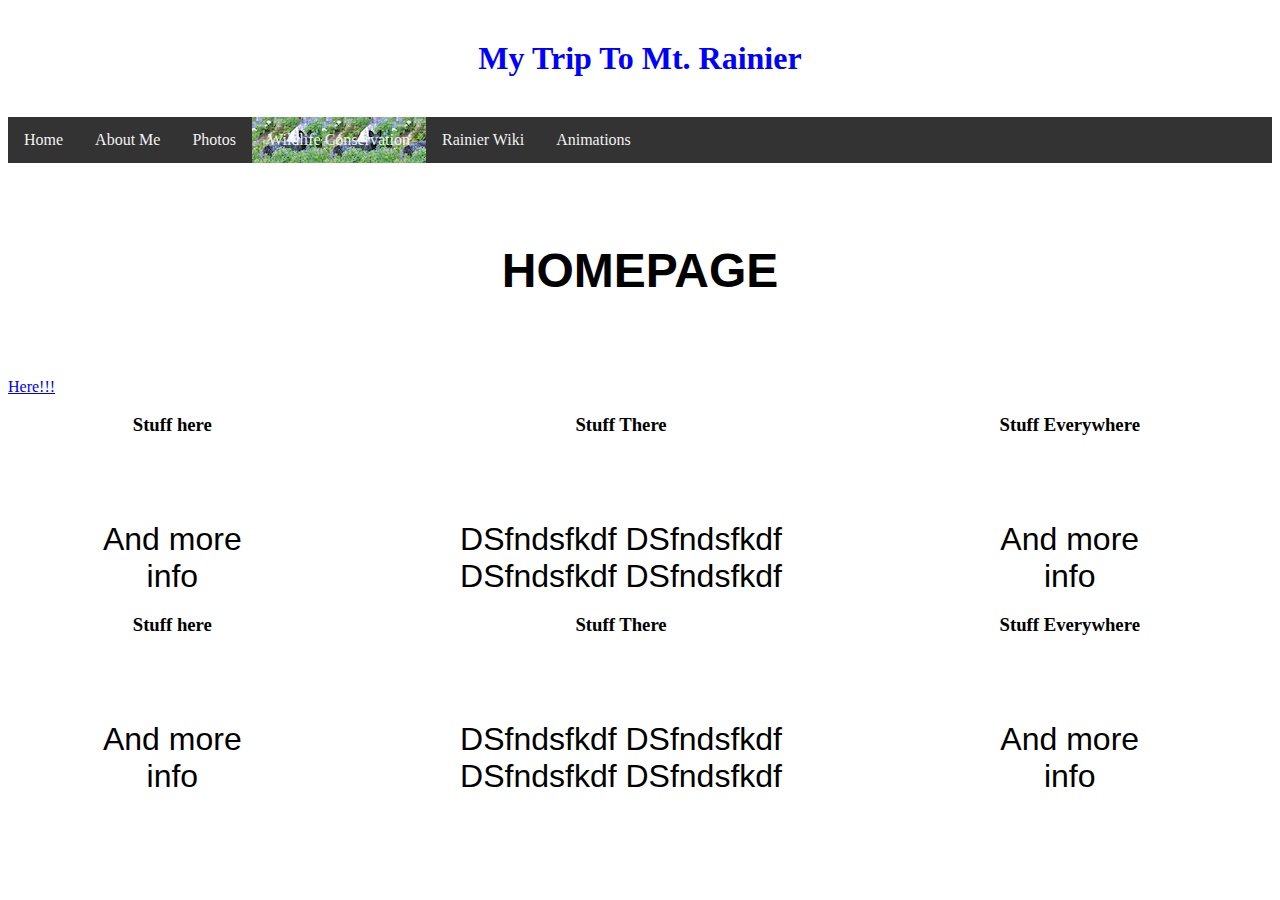
<file: Rainer/index.html>
<!DOCTYPE html>
<html>
  <head>
    <link href="rainierStyle.css" type="text/css" rel="stylesheet">
    <title>Rainier Homepage</title>
  </head>
  <body>
    <h1>My Trip To Mt. Rainier</h1>

    <!-- This is top navigation bar.
      They link to internal webpages created in html
      topnav style located in css file -->
    <div class="topnav">
      <a href="./index.html">Home</a>
      <a href="./aboutMe.html">About Me</a>
      <a href="./gallery.html">Photos</a>
      <a class="wildlife" href="./wildlife.html">Wildlife Conservation</a>
      <a href="https://en.wikipedia.org/wiki/Mount_Rainier" target="_blank">Rainier Wiki</a>
      <a href="/Users/zack_considine/Desktop/AWS-19:20/WebDesign/resources/Animations/flyingtext.html">Animations</a>
    </div>

    <div class="title">
      <h2>Homepage</h2>
    </div>
    <a href="#Stuff">Here!!!</a>
    <div class="row">
      <div class="column side">
        <h3>Stuff here</h3>
        <p>And more info</p>
      </div>
      <div class="column middle">
        <h3>Stuff There</h3>
        <p>DSfndsfkdf DSfndsfkdf
        DSfndsfkdf
      DSfndsfkdf
    DSfndsfkdf
  DSfndsfkdf</p>
      </div>
      <div class="column side">
        <h3>Stuff Everywhere</h3>
        <p>And more info</p>
      </div>
    </div>

    <div class="row">
      <div class="column side">
        <h3>Stuff here</h3>
        <p>And more info fndsfkdf  DSfndsfkdf
        DSfndsfkdf
      DSfndsfkdf  DSfndsfkdf
      DSfndsfkdf
    DSfndsfkdf  DSfndsfkdf
    DSfndsfkdf
    DSfndsfkdf  DSfndsfkdf
    DSfndsfkdf
    DSfndsfkdf  DSfndsfkdf
    DSfndsfkdf
    DSfndsfkdf  DSfndsfkdf
    DSfndsfkdf
    DSfndsfkdf  DSfndsfkdf
    DSfndsfkdf
    DSfndsfkdf  DSfndsfkdf
    DSfndsfkdf
    DSfndsfkdf  DSfndsfkdf
    DSfndsfkdf
    DSfndsfkdf  DSfndsfkdf
    DSfndsfkdf
    DSfndsfkdf  DSfndsfkdf
    DSfndsfkdf
    DSfndsfkdf  DSfndsfkdf
    DSfndsfkdf
    DSfndsfkdf  DSfndsfkdf
    DSfndsfkdf
    DSfndsfkdf  DSfndsfkdf
    DSfndsfkdf
    DSfndsfkdf  DSfndsfkdf
    DSfndsfkdf
    DSfndsfkdf  DSfndsfkdf
    DSfndsfkdf
    DSfndsfkdf  DSfndsfkdf
    DSfndsfkdf
    DSfndsfkdf  DSfndsfkdf
    DSfndsfkdf
    DSfndsfkdf  DSfndsfkdf
    DSfndsfkdf
    DSfndsfkdf</p>
      </div>
      <div class="column middle" id="Stuff">
        <h3>Stuff There</h3>
        <p>DSfndsfkdf DSfndsfkdf
          DSfndsfkdf
        DSfndsfkdf
      DSfndsfkdf  DSfndsfkdf
      DSfndsfkdf
    DSfndsfkdf  DSfndsfkdf
    DSfndsfkdf
  DSfndsfkdf  DSfndsfkdf
  DSfndsfkdf
DSfndsfkdf  DSfndsfkdf
DSfndsfkdf
DSfndsfkdf  DSfndsfkdf
DSfndsfkdf
DSfndsfkdf  DSfndsfkdf
DSfndsfkdf
DSfndsfkdf  DSfndsfkdf
DSfndsfkdf
DSfndsfkdf  DSfndsfkdf
DSfndsfkdf
DSfndsfkdf  DSfndsfkdf
DSfndsfkdf
DSfndsfkdf  DSfndsfkdf
DSfndsfkdf
DSfndsfkdf  DSfndsfkdf
DSfndsfkdf
DSfndsfkdf  DSfndsfkdf
DSfndsfkdf
DSfndsfkdf  DSfndsfkdf
DSfndsfkdf
DSfndsfkdf  DSfndsfkdf
DSfndsfkdf
DSfndsfkdf  DSfndsfkdf
DSfndsfkdf
DSfndsfkdf  DSfndsfkdf
DSfndsfkdf
DSfndsfkdf  DSfndsfkdf
DSfndsfkdf
DSfndsfkdf  DSfndsfkdf
DSfndsfkdf
DSfndsfkdf  DSfndsfkdf
DSfndsfkdf
DSfndsfkdf  DSfndsfkdf
DSfndsfkdf
DSfndsfkdf
  DSfndsfkdf</p>
      </div>
      <div class="column side">
        <h3>Stuff Everywhere</h3>
        <p>And more info</p>
      </div>
    </div>

  </body>
</html>
</file>
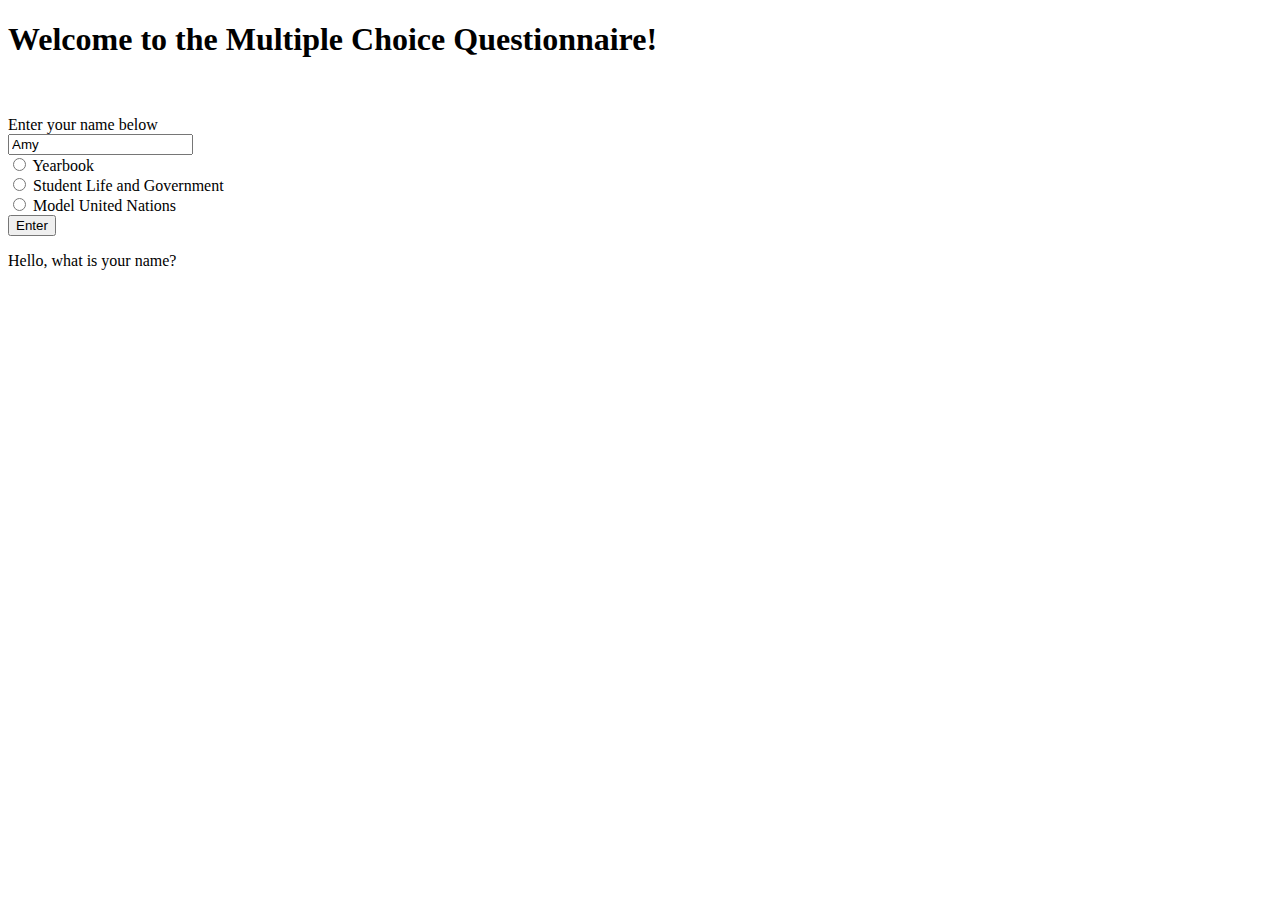
<file: classNotes4-25-23.html>
<!DOCTYPE html>
<html>
<head>
	<meta charset="utf-8">
	<meta name="viewport" content="width=device-width, initial-scale=1">
	<title></title>
</head>
<body>
	<h1>Welcome to the Multiple Choice Questionnaire!</h1>
	<br>
	<br>
	<form>
		<!-- This is a comment -->
		<label for="userName"> Enter your name below </label>
		<br>
		<input type="text" id="userName" name="userName" value="Amy">
		<br>
		<input type="radio" name="Check" id="Yearbook">
		<label for="Yearbook">Yearbook</label>
		<br>
		<input type="radio" name="Check" id="SLG">
		<label for="SLG">Student Life and Government</label>
		<br>
		<input type="radio" name="Check" id="MUN">
		<label for="MUN">Model United Nations</label>
		<br>
		<input type="button" name="Submit" value="Enter" onclick="hello();">
	</form>

	<p id="response"> Hello, what is your name? </p>
</body>

<script type="text/javascript">
	
	function hello() {

		//This is all part of the function
		var name = document.getElementById("userName").value;

		var response = "Good to meet you, ";
		response = response + name;

		var selective = "";

		if (document.getElementById("Yearbook").checked) {
			selective = "Yearbook";
		}
		if (document.getElementById("SLG").checked) {
			selective = "Student Life Government";
		}
		if (document.getElementById("MUN").checked) {
			selective = "Model UN";
		}

		response = response + " it is cool that you are in " + selective;

		document.getElementById("response").innerHTML = response;

	}


</script>

</html>
</file>
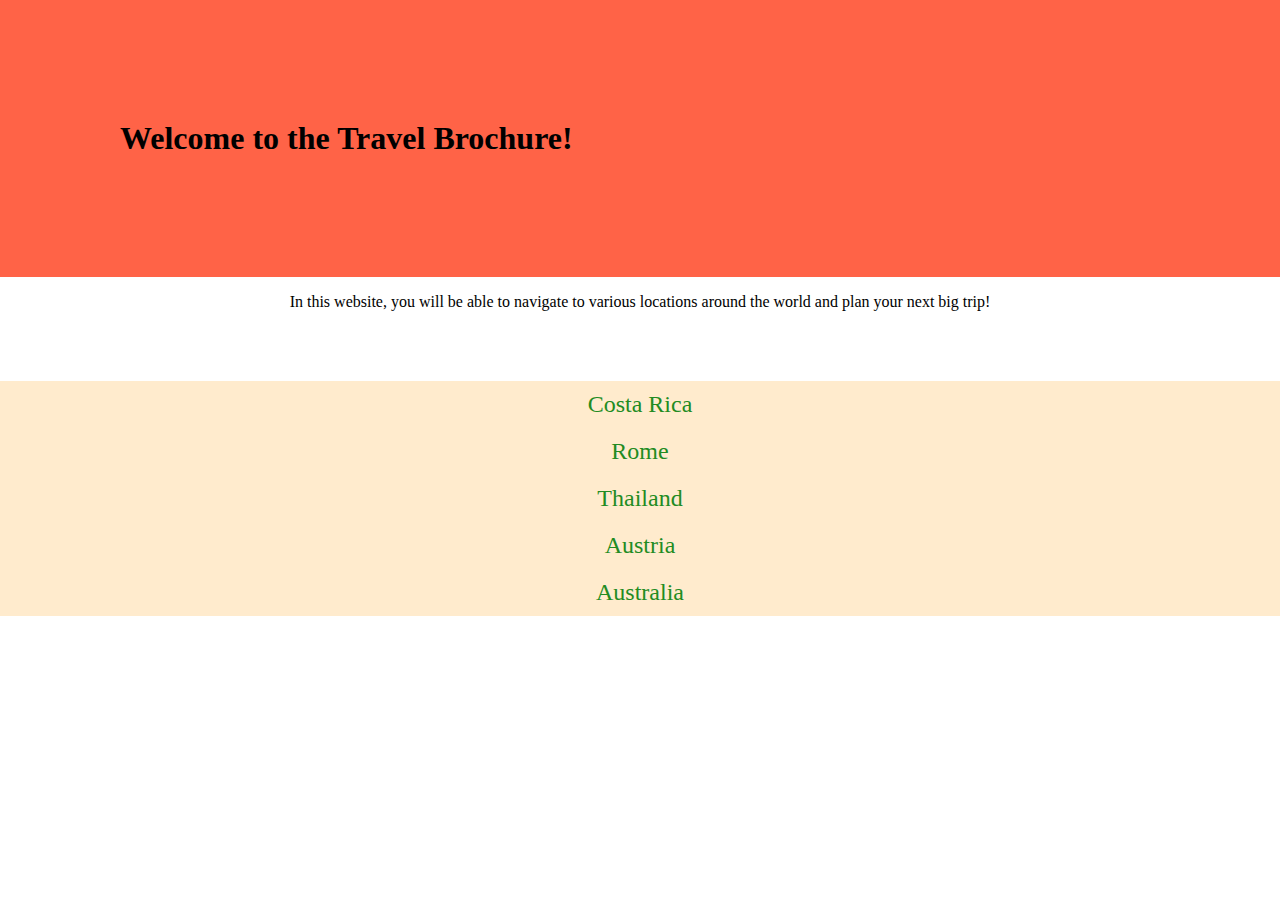
<file: notes2_15_23.html>
<!DOCTYPE html>
<html>
<head>
	<link rel="stylesheet" type="text/css" href="css2_15_23.css">
	<title>Travel Brochure</title>
</head>
<body>
	<h1>Welcome to the Travel Brochure!</h1>
	<p>In this website, you will be able to navigate to various
	locations around the world and plan your next big trip!</p>
	<br>
	<br>
	<br>
	<ul>
		<li>
			<a href="https://www.visitcostarica.com/en"> Costa Rica </a>
		</li>
		<li>
			<a href="https://www.tripadvisor.com/Tourism-g187791-Rome_Lazio-Vacations.html"> Rome </a>
		</li>
		<li>
			<a href="https://www.tripadvisor.com/Tourism-g293915-Thailand-Vacations.html"> Thailand </a>
		</li>
		<li>
			<a href="https://www.austria.info/en"> Austria </a>
		</li>
		<li class="dropdown">
			<a href="https://www.australia.com/en-us/facts-and-planning.html?gclid=EAIaIQobChMIr4S2qaKY_QIVRxqtBh1W7AibEAAYASAAEgL3YvD_BwE&cid=paid-search|us|SYD798|brand|Google||||||||||&ef_id=EAIaIQobChMIr4S2qaKY_QIVRxqtBh1W7AibEAAYASAAEgL3YvD_BwE:G:s&s_kwcid=AL!4635!3!433828240779!e!!g!!visit%20australia&utm_actcampaign=9514108983"> Australia </a>
			<p class="dropdown-content">This place is super dangerous. Be careful of snakes and spiders and Kangaroos!</p>
		</li>
	</ul>
</body>
</html>
</file>
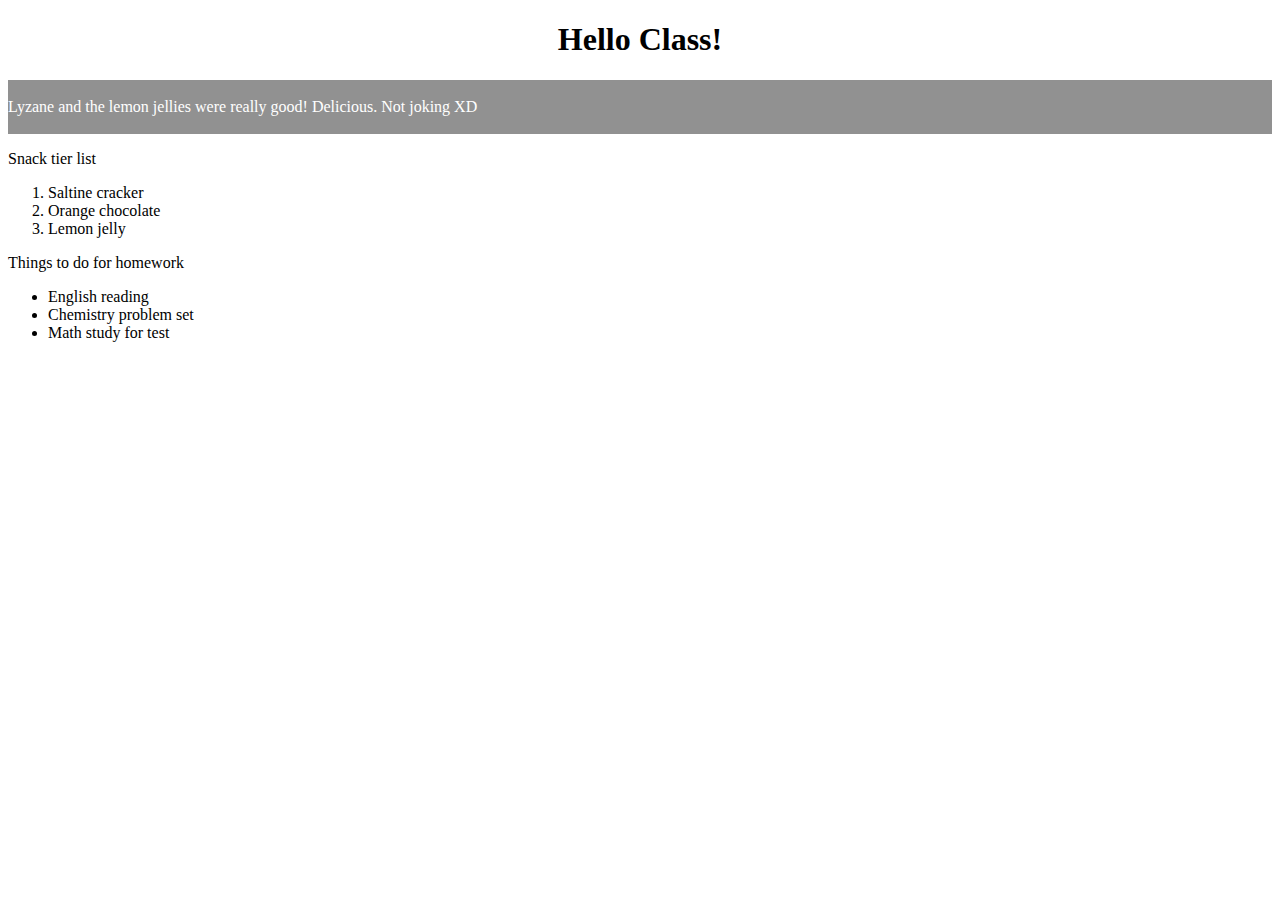
<file: notes2_1_23.html>
<!DOCTYPE html>
<html>
<head>
	<title>Web Design Notes</title>
</head>
<!-- Everything in the body will be times new roman" -->
<body style="font-family: Times New Roman;">

	<h1 style="font-family: Comic Sans MS; text-align: center;">
		Hello Class!
		
	</h1>
	<p style="color: white; background-color: #919191;">
		<br>
		Lyzane and the lemon jellies were really good! Delicious. Not joking XD
		<br>
		<br>
	</p>
	Snack tier list

	<!-- ordered list -->
	<ol>
		<li>
			Saltine cracker
		</li>
		<li>
			Orange chocolate
		</li>
		<li>
			Lemon jelly
		</li>
	</ol>

	<!-- unordered list -->
	Things to do for homework
	<ul>
		<li>
			English reading
		</li>
		<li>
			Chemistry problem set
		</li>
		<li>
			Math study for test
		</li>
	</ul>

	<iframe width="560" height="315" src="https://www.youtube.com/embed/1UStbvRnwmQ" title="YouTube video player" frameborder="0" allow="accelerometer; autoplay; clipboard-write; encrypted-media; gyroscope; picture-in-picture; web-share" allowfullscreen></iframe>

</body>
</html>
</file>
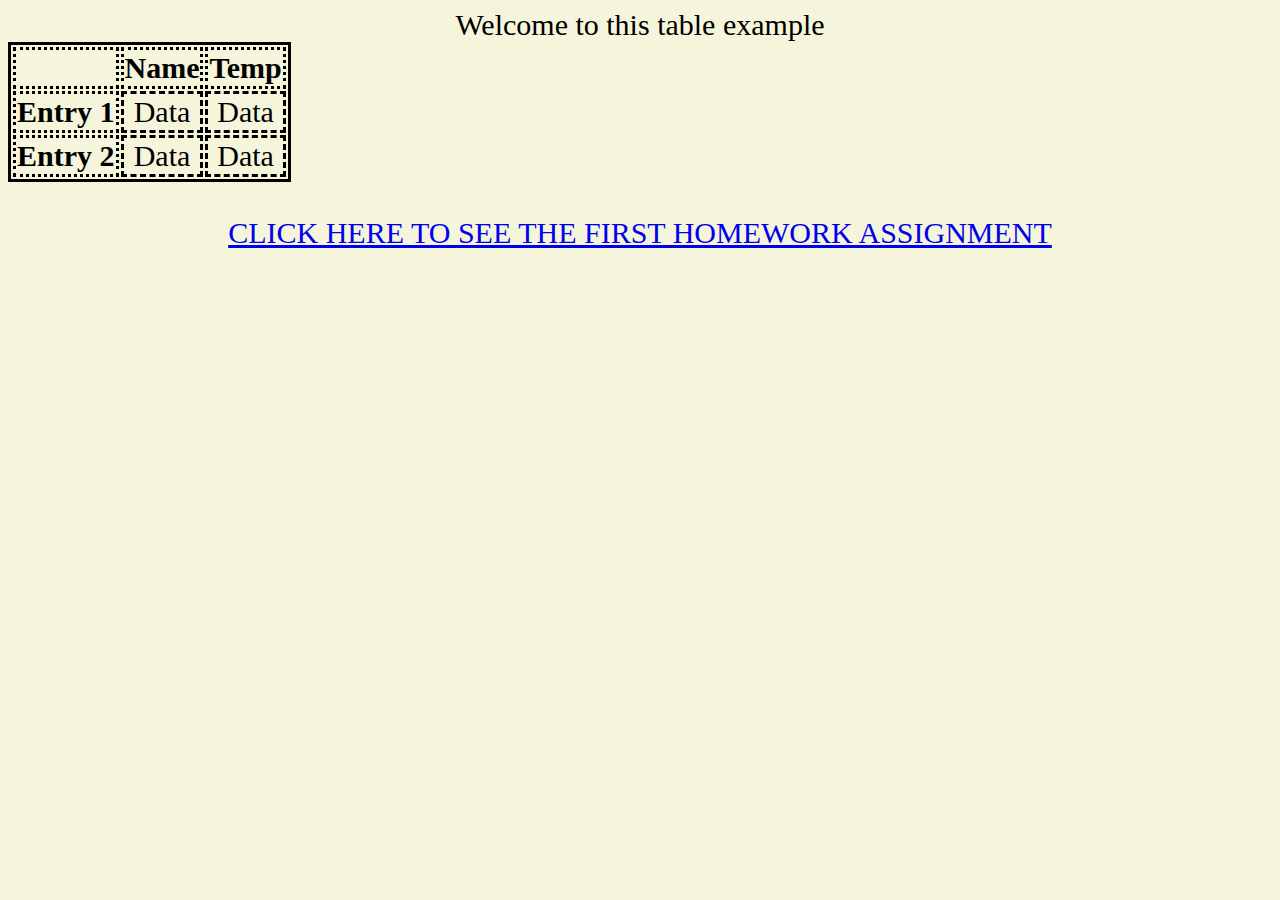
<file: notes3_2_23.html>
<!DOCTYPE html>
<html>
<head>
	<link rel="stylesheet" type="text/css" href="tablesCSS.css">
	<title></title>
</head>
<body>
	<!-- Table elements need to have table rows / columns inside
		Each column or row has to have multiple entries of data-->
	Welcome to this table example
	<table>
		<tr>
			<th>
				
			</th>
			<th>
				Name
			</th>
			<th>
				Temp
			</th>
		</tr>
		<tr>
			<th>
				Entry 1
			</th>
			<td>
				Data
			</td>
			<td>
				Data
			</td>
		</tr>
		<tr>
			<th>
				Entry 2
			</th>
			<td>
				Data
			</td>
			<td>
				Data
			</td>
		</tr>
	</table>

	<br>
	<!-- Relative Links -->

	<a href="./recurringDream.html"> 
		CLICK HERE TO SEE THE FIRST HOMEWORK ASSIGNMENT
	</a>
</body>
</html>
</file>
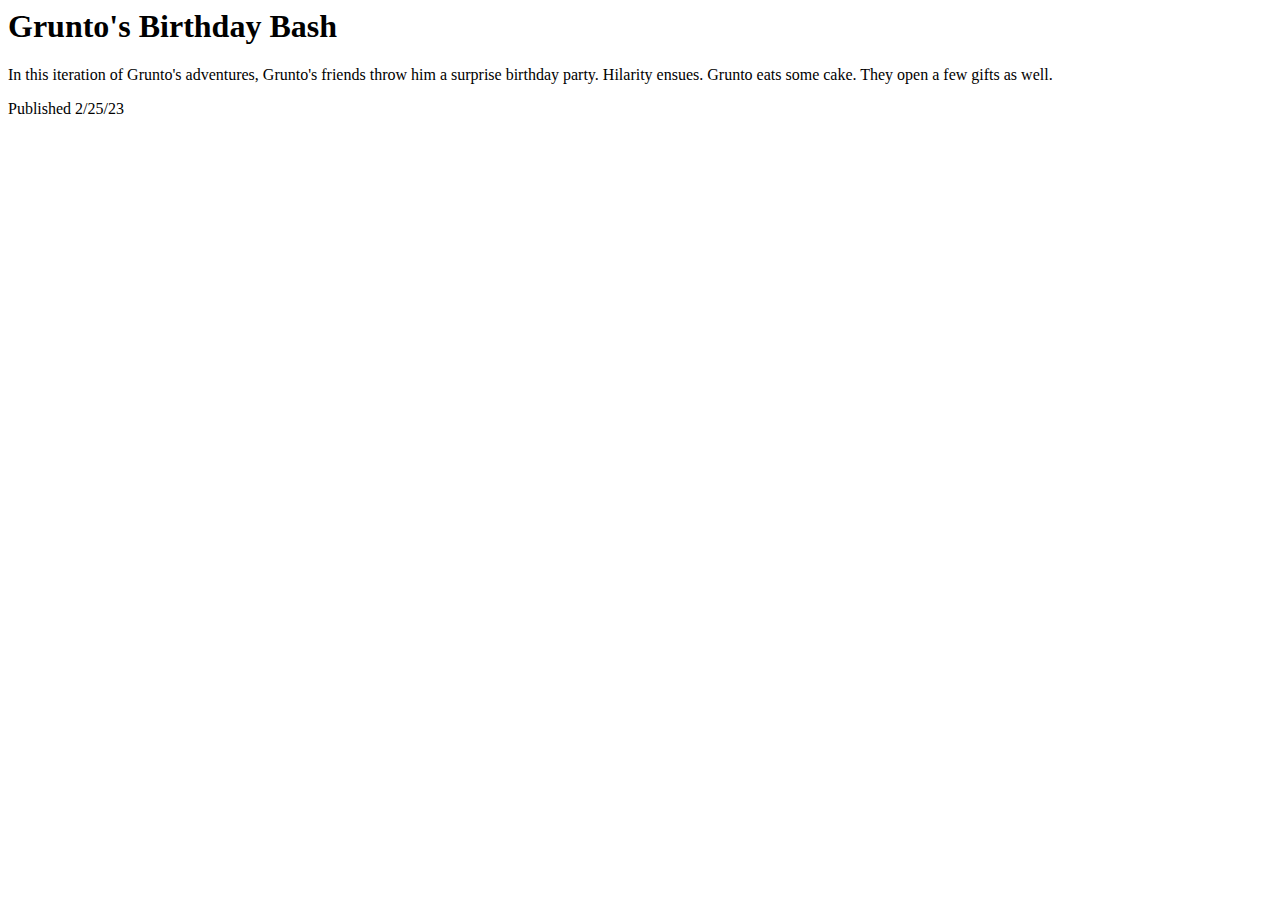
<file: recurringDream.html>
<head>

</head>

<h1>
  Grunto's Birthday Bash
</h1>
<body>
  <p>
    In this iteration of Grunto's adventures, Grunto's friends throw him
  a surprise birthday party. Hilarity ensues. Grunto eats some cake. They open
a few gifts as well.
  </p>
</body>

<footer>Published 2/25/23</footer>
</file>
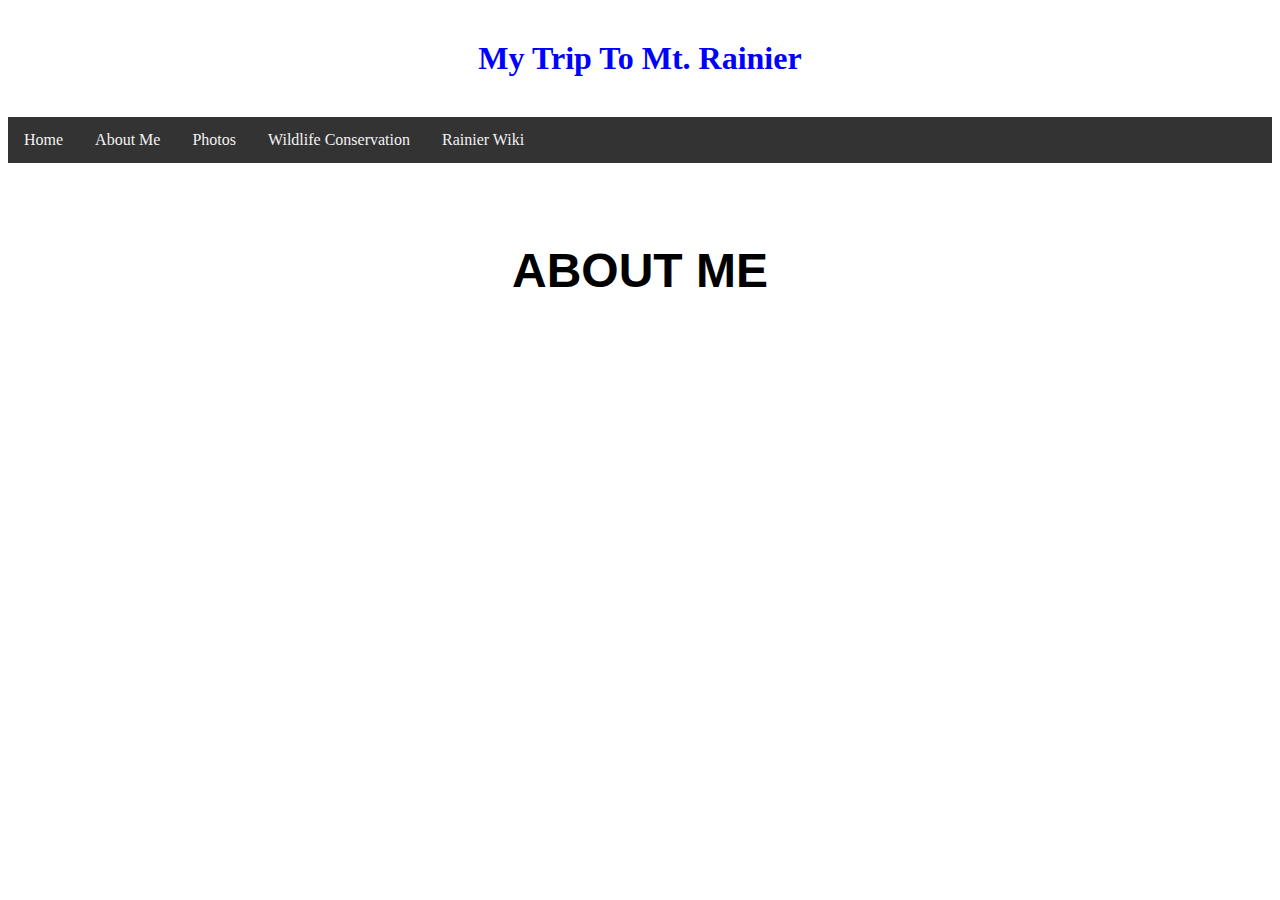
<file: Rainer/aboutMe.html>
<!DOCTYPE html>
<html>
  <head>
    <link href="rainierStyle.css" type="text/css" rel="stylesheet">
    <title>Rainier About ME</title>
  </head>
  <body>
    <h1>My Trip To Mt. Rainier</h1>

    <div class="topnav">
      <a href="./index.html">Home</a>
      <a href="./aboutMe.html">About Me</a>
      <a href="./gallery.html">Photos</a>
      <a href="./wildlife.html">Wildlife Conservation</a>
      <a href="https://en.wikipedia.org/wiki/Mount_Rainier">Rainier Wiki</a>
    </div>

    <div class="title">
      <h2>About Me</h2>

    </div>
  </body>
</html>
</file>
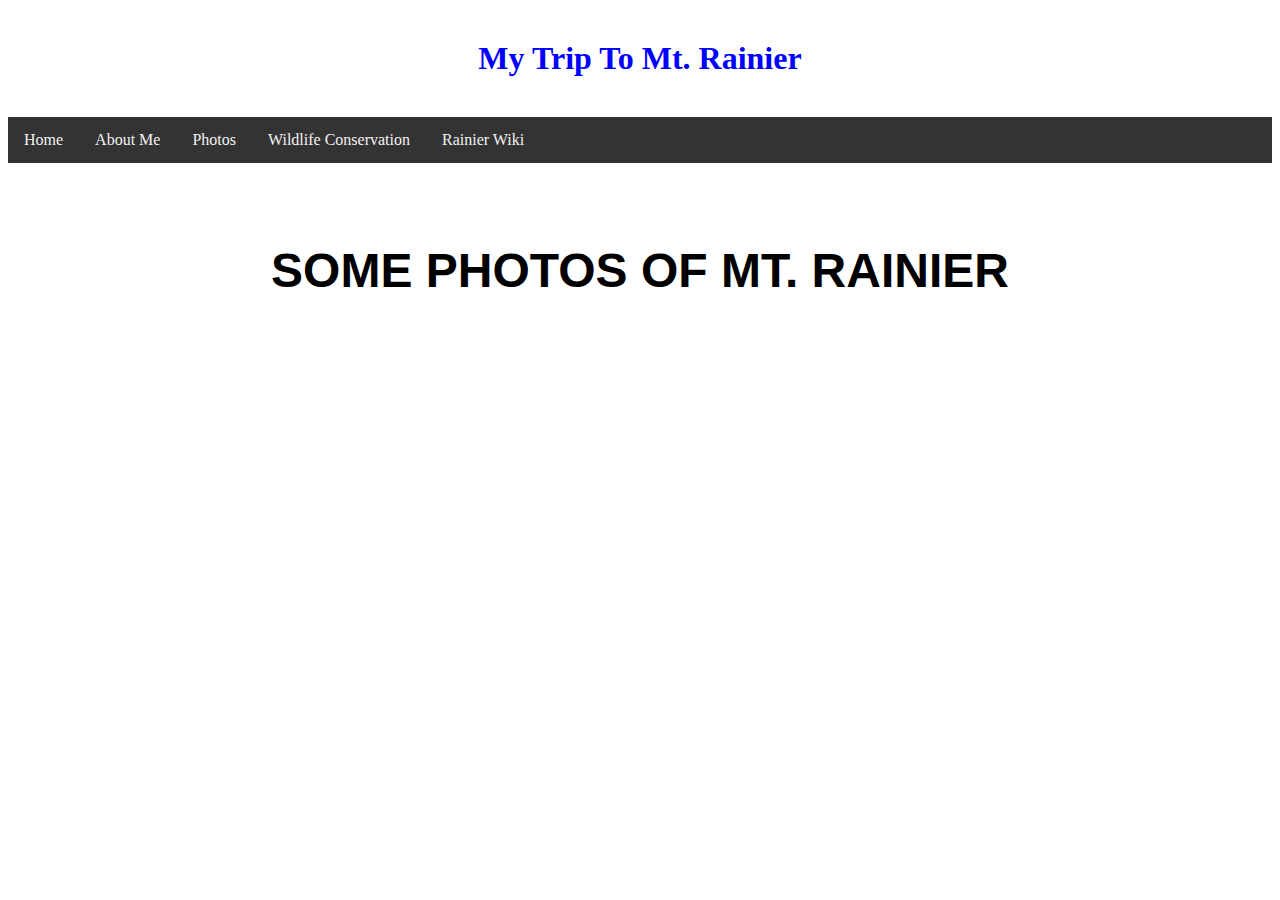
<file: Rainer/gallery.html>
<!DOCTYPE html>
<html>
  <head>
    <link href="rainierStyle.css" type="text/css" rel="stylesheet">
    <title>Rainier Gallery</title>
  </head>
  <body>
    <h1>My Trip To Mt. Rainier</h1>

    <div class="topnav">
      <a href="./index.html">Home</a>
      <a href="./aboutMe.html">About Me</a>
      <a href="./gallery.html">Photos</a>
      <a href="./wildlife.html">Wildlife Conservation</a>
      <a href="https://en.wikipedia.org/wiki/Mount_Rainier">Rainier Wiki</a>
    </div>

    <div class="title">
      <h2>Some Photos of Mt. Rainier</h2>

    </div>
  </body>
</html>
</file>
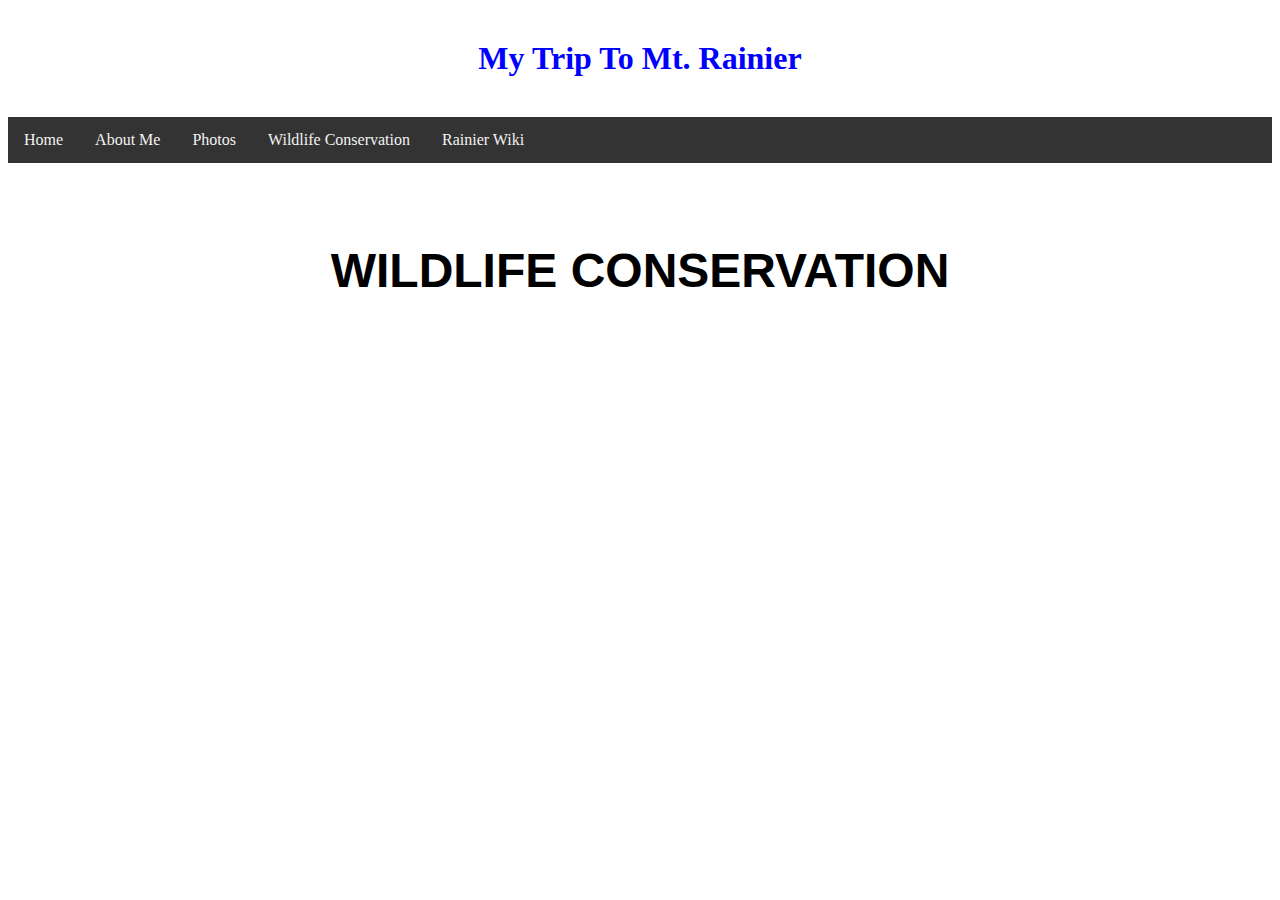
<file: Rainer/wildlife.html>
<!DOCTYPE html>
<html>
  <head>
    <link href="rainierStyle.css" type="text/css" rel="stylesheet">
    <title>Rainier Wildlife</title>
  </head>
  <body>
    <h1>My Trip To Mt. Rainier</h1>

    <div class="topnav">
      <a href="./index.html">Home</a>
      <a href="./aboutMe.html">About Me</a>
      <a href="./gallery.html">Photos</a>
      <a href="./wildlife.html">Wildlife Conservation</a>
      <a href="https://en.wikipedia.org/wiki/Mount_Rainier">Rainier Wiki</a>
    </div>

    <div class="title">
      <h2>Wildlife Conservation</h2>

    </div>
  </body>
</html>
</file>
<file: Rainer/rainierStyle.css>
h1 {
  margin: 10px;
  padding: 30px;
  text-align: center;
  color: blue;
}

.title {
  text-align: center;
  font-size: 32px;
  font-family: 'Lato', sans-serif;
  text-transform: uppercase;
  margin: 10px;
  padding: 30px;

}

p {
  text-align: center;
  font-size: 32px;
  display: block;
  font-family: 'Lato', sans-serif;
  margin: 40px;
  padding: 45px;

}

/* The navbar container */
.topnav {
  overflow: hidden;
  background-color: #333;
}

/* Navbar links */
.topnav a {
  float: left;
  display: block;
  color: #f2f2f2;
  text-align: center;
  padding: 14px 16px;
  text-decoration: none;
}

.topnav a.wildlife{
  float: left;
  display: block;
  color: #f2f2f2;
  text-align: center;
  padding: 14px 16px;
  text-decoration: none;
  background-image: url("fox.jpg");
}

/* Links - change color on hover */
.topnav a:hover {
  background-color: #ddd;
  color: black;
}
.topnav a.wildlife:hover {
  background-image: url("fox2.jpg");
  color: black;
}

/* Create three equal columns that floats next to each other */
.column {
  float: left;
  padding: 0px;
  overflow: scroll;
  text-align: center;
}

.column.side {
  width: 26%;
  height: 200px;
}

.column.middle {
  width: 45%;
  height: 200px;
}

/* Clear floats after the columns */
.row:after {
  content: "";
  display: table;
  clear: both;
}

/* Responsive layout - makes the three columns stack on top of each other instead of next to each other */
@media screen and (max-width:600px) {
  .column.side, .column.middle {
    width: 100%;
  }
}
</file>
<file: css2_15_23.css>
/* This is a comment */
body {
	margin: 0;
	padding: 0;
	text-align: center;
}

h1 {
	background-color: tomato;
	margin: 0;
	padding: 120px;
	text-align: left;
}

ul {
	list-style-type: none;
	margin: 0;
	padding: 0;
}

li a {
	display: block;
	text-decoration: none;
	color: forestgreen;
}

li a:hover {
	color: blanchedalmond;
}

li {
	margin: 0;
	padding: 10px;
	background-color: blanchedalmond;
	font-size: 24px;
}

li:hover {
	background-color: forestgreen;
}

.dropdown-content {
	display: none;
}

.dropdown:hover .dropdown-content {
	display: block;
}
</file>
<file: tablesCSS.css>
body {
	font-size: 30px;
	background: beige;
	text-align: center;
}


table {
	border: solid;
}

td {
	border: dashed;
}

th {
	border: dotted;
}
</file>
